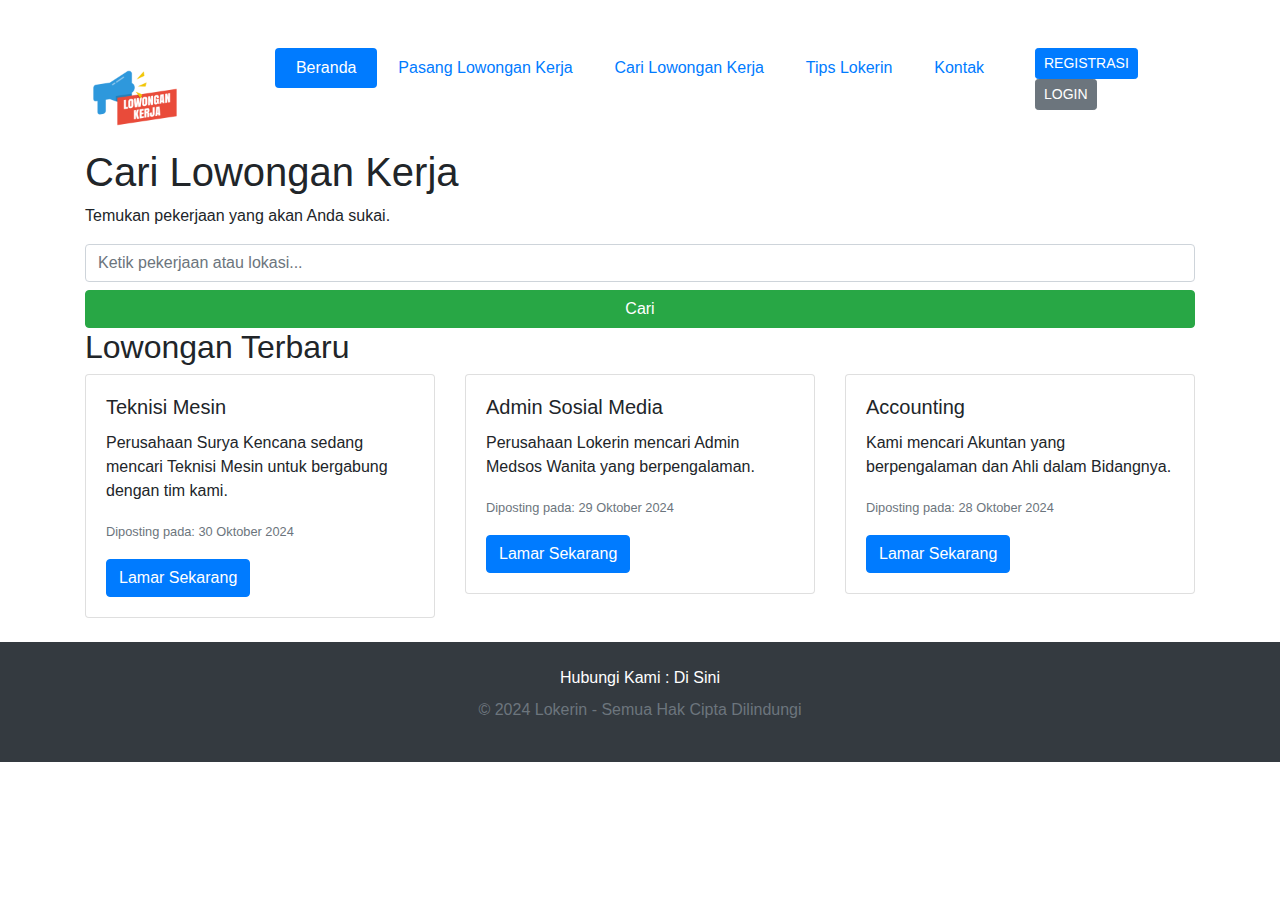
<file: index.html>
<!DOCTYPE html>
<html lang="en">
<head>
    <meta charset="UTF-8">
    <meta name="viewport" content="width=device-width, initial-scale=1.0">
    <title>Lokerin - Cari Lowongan Kerja</title>
    <link rel="stylesheet" href="https://stackpath.bootstrapcdn.com/bootstrap/4.5.2/css/bootstrap.min.css">
    <link rel="stylesheet" href="style.css">
</head>
<body>

    
    <section class="content">
        <div class="container">
            <h2 class="mt-5"></h2>
            <div class="row">
                <div class="col-md-2">
                    <img src="img/logo.png" alt="Lokerin Logo" class="logo" width="100" height="100">
                </div>
                <div class="col-md-8">
                    <ul class="nav nav-pills nav-fill">
                        <li class="nav-item">
                            <a class="nav-link active" href="index.html">Beranda</a>
                        </li>
                        <li class="nav-item">
                            <a class="nav-link" href="pasang_lowongan.html">Pasang Lowongan Kerja</a>
                        </li>
                        <li class="nav-item">
                            <a class="nav-link" href="cari_lowongan.html">Cari Lowongan Kerja</a>
                        </li>
                        <li class="nav-item">
                            <a class="nav-link" href="tips_loker.html">Tips Lokerin</a>
                        </li>
                        <li class="nav-item">
                            <a class="nav-link" href="kontak.html">Kontak</a>
                        </li>
                    </ul>
                </div>
                <div class="col-md-2">
                    <a class="btn btn-primary btn-sm" href="register.html">REGISTRASI</a>
                    <a class="btn btn-secondary btn-sm" href="login.html">LOGIN</a>
                </div>
            </div>
        </div>
    </header>
    

    <section class="hero">
        <div class="container">
            <div class="row">
                <div class="col-md-12">
                    <h1 class="hero-title">Cari Lowongan Kerja</h1>
                    <p class="hero-description">Temukan pekerjaan yang akan Anda sukai.</p>
                    <div>
                                            <div class="hero-search">
                        <input type="text" class="form-control" placeholder="Ketik pekerjaan atau lokasi...">
                        <button class="btn btn-success btn-block mt-2">Cari</button>
                    </div>
                </div>
            </div>
        </div>
    </section>

    <section class="jobs">
        <div class="container">
            <h2 class="section-title">Lowongan Terbaru</h2>
            <div class="row">
                <div class="col-md-4">
                    <div class="card mb-4">
                        <div class="card-body">
                            <h5 class="card-title">Teknisi Mesin</h5>
                            <p class="card-text">Perusahaan Surya Kencana sedang mencari Teknisi Mesin untuk bergabung dengan tim kami.</p>
                            <p class="card-text"><small class="text-muted">Diposting pada: 30 Oktober 2024</small></p>
                            <a href="#" class="btn btn-primary">Lamar Sekarang</a>
                        </div>
                    </div>
                </div>
                <div class="col-md-4">
                    <div class="card mb-4">
                        <div class="card-body">
                            <h5 class="card-title">Admin Sosial Media</h5>
                            <p class="card-text">Perusahaan Lokerin mencari Admin Medsos Wanita yang berpengalaman.</p>
                            <p class="card-text"><small class="text-muted">Diposting pada: 29 Oktober 2024</small></p>
                            <a href="#" class="btn btn-primary">Lamar Sekarang</a>
                        </div>
                    </div>
                </div>
                <div class="col-md-4">
                    <div class="card mb-4">
                        <div class="card-body">
                            <h5 class="card-title">Accounting</h5>
                            <p class="card-text">Kami mencari Akuntan yang berpengalaman dan Ahli dalam Bidangnya.</p>
                            <p class="card-text"><small class="text-muted">Diposting pada: 28 Oktober 2024</small></p>
                            <a href="#" class="btn btn-primary">Lamar Sekarang</a>
                        </div>
                    </div>
                </div>
            </div>
        </div>
    </section>

    <div id="footer"></div>

    <script src="script.js"></script>
</body>
</html>
</file>
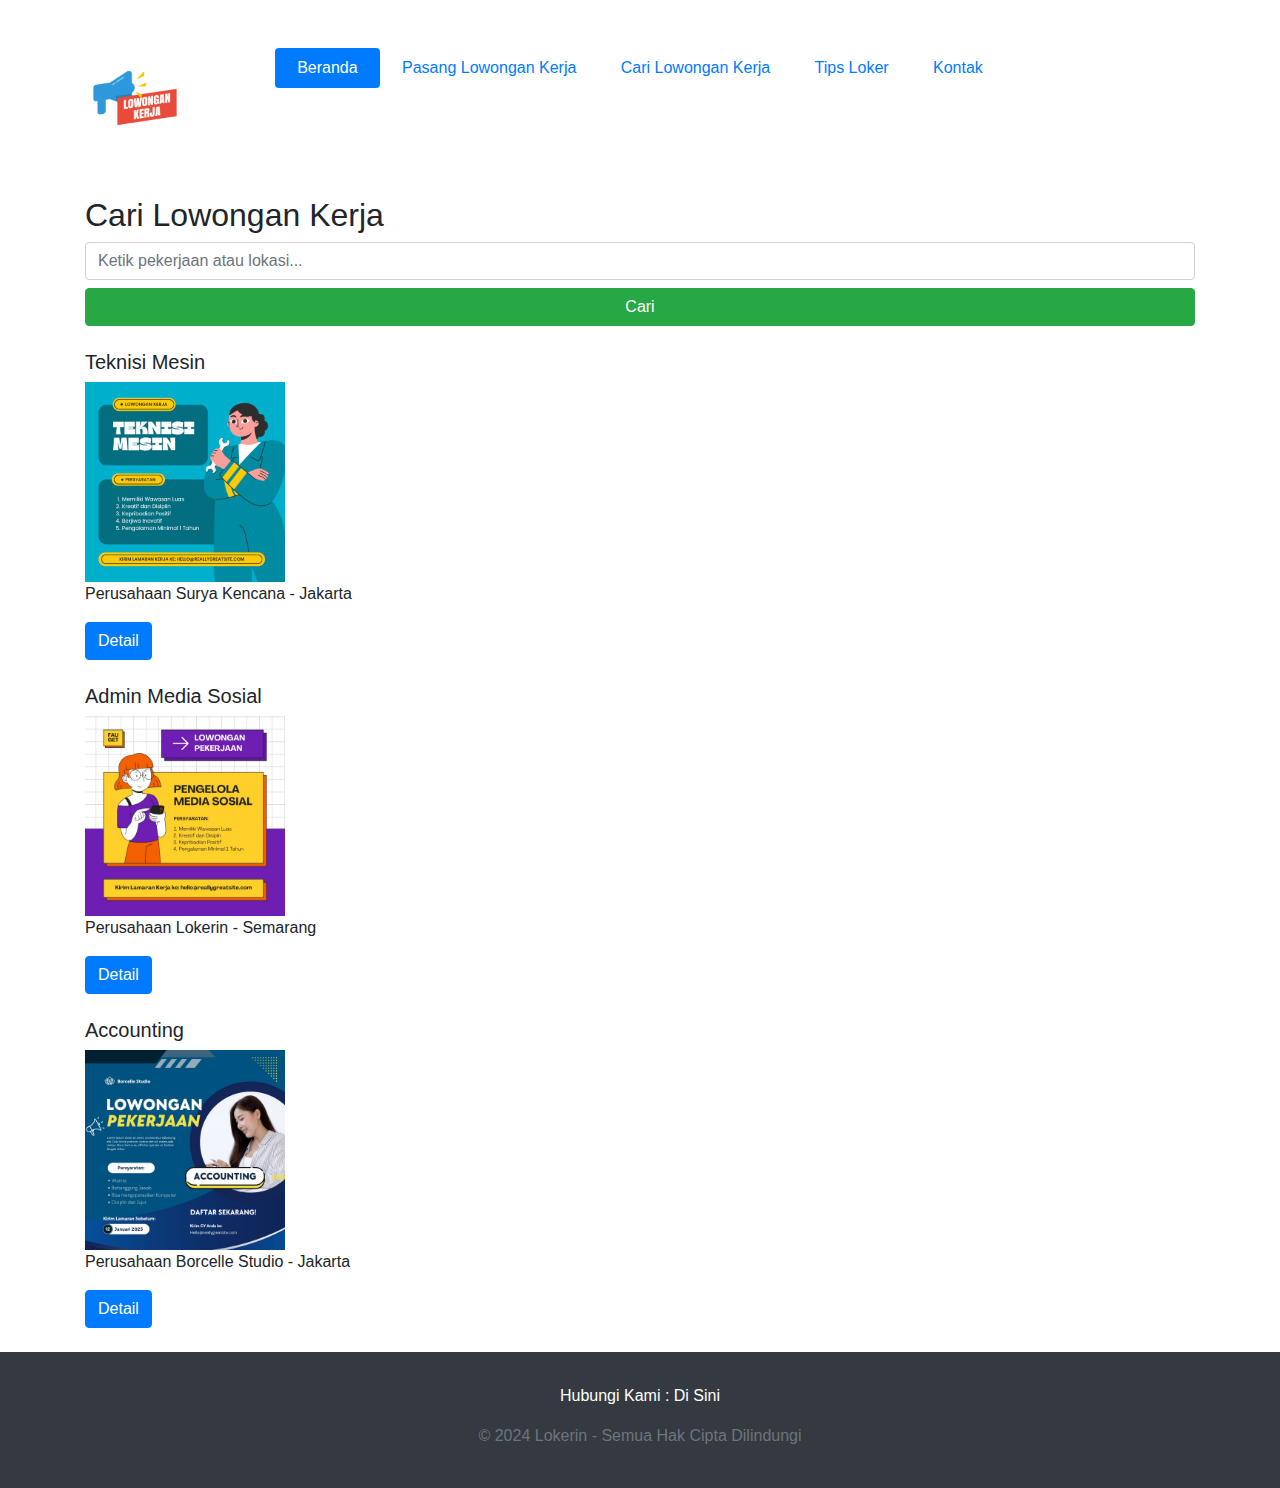
<file: cari_lowongan.html>
<!DOCTYPE html>
<html lang="en">
<head>
    <meta charset="UTF-8">
    <meta name="viewport" content="width=device-width, initial-scale=1.0">
    <title>Cari Lowongan Kerja - Lokerin</title>
    <link rel="stylesheet" href="https://stackpath.bootstrapcdn.com/bootstrap/4.5.2/css/bootstrap.min.css">
</head>
<body>
    <section class="content">
        <div class="container">
            <h2 class="mt-5"></h2>
            <div class="row">
                <div class="col-md-2">
                    <img src="img/logo.png" alt="Lokerin Logo" class="logo" width="100" height="100">
                </div>
                <div class="col-md-8">
                    <ul class="nav nav-pills nav-fill">
                        <li class="nav-item">
                            <a class="nav-link active" href="index.html">Beranda</a>
                        </li>
                        <li class="nav-item">
                            <a class="nav-link" href="pasang_lowongan.html">Pasang Lowongan Kerja</a>
                        </li>
                        <li class="nav-item">
                            <a class="nav-link" href="cari_lowongan.html">Cari Lowongan Kerja</a>
                        </li>
                        <li class="nav-item">
                            <a class="nav-link" href="tips_loker.html">Tips Loker</a>
                        </li>
                        <li class="nav-item">
                            <a class="nav-link" href="kontak.html">Kontak</a>
                        </li>
                    </ul>
                </div>
            </div>
        </div>
    </header>

<div class="container mt-5">
    <h2>Cari Lowongan Kerja</h2>
    <form class="mb-4">
        <input type="text" class="form-control" placeholder="Ketik pekerjaan atau lokasi...">
        <button class="btn btn-success btn-block mt-2">Cari</button>
    </form>

    <div class="job-list">
        <div class="job-item mb-4">
            <h5>Teknisi Mesin</h5>
            <img src="img/gambar1.jpg" alt="Lokerin Gambar" class="logo" width="200" height="200">
            <p>Perusahaan Surya Kencana - Jakarta</p>
            <a href="#" class="btn btn-primary">Detail</a>
        </div>
        <div class="job-item mb-4">
            <h5>Admin Media Sosial</h5>
            <img src="img/gambar2.jpg" alt="Lokerin Gambar" class="logo" width="200" height="200">
            <p>Perusahaan Lokerin - Semarang</p>
            <a href="#" class="btn btn-primary">Detail</a>
        </div>
        <div class="job-item mb-4">
            <h5>Accounting</h5>
            <img src="img/gambar3.jpg" alt="Lokerin Gambar" class="logo" width="200" height="200">
            <p>Perusahaan Borcelle Studio - Jakarta</p>
            <a href="#" class="btn btn-primary">Detail</a>
        </div>
                
    </div>
</div>
<p></p>
    </section>

    <div id="footer"></div>

    <script src="script.js"></script>
</body>
</html>
</file>
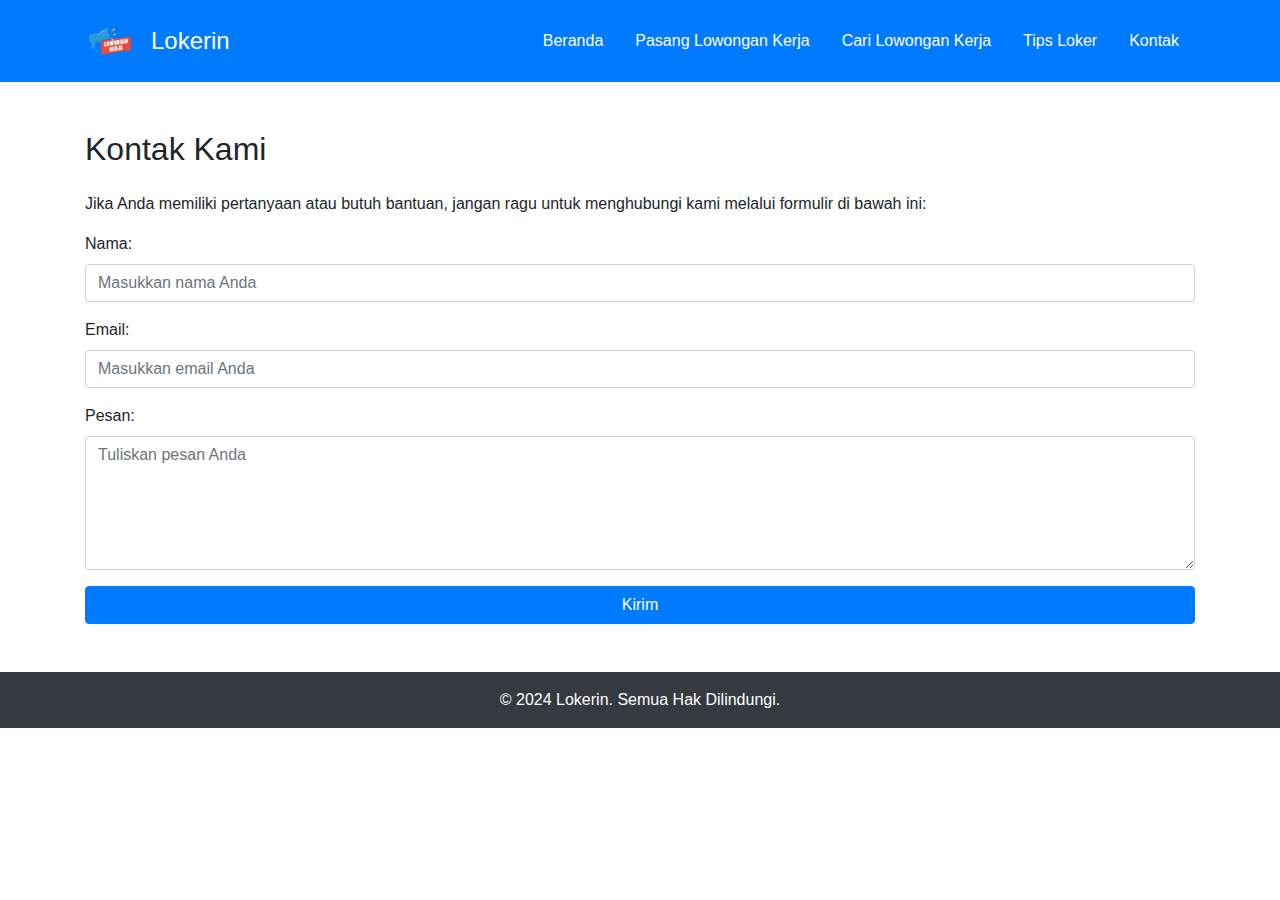
<file: kontak.html>
<!DOCTYPE html>
<html lang="en">
<head>
    <meta charset="UTF-8">
    <meta name="viewport" content="width=device-width, initial-scale=1.0">
    <title>Kontak - Lokerin</title>
    <link rel="stylesheet" href="https://stackpath.bootstrapcdn.com/bootstrap/4.5.2/css/bootstrap.min.css">
</head>
<body>
    <header class="bg-primary text-white py-3">
        <div class="container d-flex align-items-center">
            <img src="img/logo.png" alt="Lokerin Logo" class="mr-3" width="50" height="50">
            <h1 class="h4 mb-0">Lokerin</h1>
            <nav class="ml-auto">
                <ul class="nav">
                    <li class="nav-item">
                        <a class="nav-link text-white" href="lowongan.php">Beranda</a>
                    </li>
                    <li class="nav-item">
                        <a class="nav-link text-white" href="pasang_lowongan.html">Pasang Lowongan Kerja</a>
                    </li>
                    <li class="nav-item">
                        <a class="nav-link text-white" href="cari_lowongan.html">Cari Lowongan Kerja</a>
                    </li>
                    <li class="nav-item">
                        <a class="nav-link text-white" href="tips_loker.html">Tips Loker</a>
                    </li>
                    <li class="nav-item">
                        <a class="nav-link text-white active" href="kontak.html">Kontak</a>
                    </li>
                </ul>
            </nav>
        </div>
    </header>

    <div class="container mt-5">
        <h2 class="mb-4">Kontak Kami</h2>
        <p>Jika Anda memiliki pertanyaan atau butuh bantuan, jangan ragu untuk menghubungi kami melalui formulir di bawah ini:</p>
        <form action="proses_kontak.php" method="POST">
            <div class="form-group">
                <label for="nama">Nama:</label>
                <input type="text" id="nama" name="nama" class="form-control" placeholder="Masukkan nama Anda" required>
            </div>

            <div class="form-group">
                <label for="email">Email:</label>
                <input type="email" id="email" name="email" class="form-control" placeholder="Masukkan email Anda" required>
            </div>

            <div class="form-group">
                <label for="pesan">Pesan:</label>
                <textarea id="pesan" name="pesan" class="form-control" rows="5" placeholder="Tuliskan pesan Anda" required></textarea>
            </div>

            <button type="submit" class="btn btn-primary btn-block">Kirim</button>
        </form>
    </div>

    <footer class="bg-dark text-white py-3 mt-5">
        <div class="container text-center">
            &copy; 2024 Lokerin. Semua Hak Dilindungi.
        </div>
    </footer>

    <script src="https://code.jquery.com/jquery-3.5.1.slim.min.js"></script>
    <script src="https://cdn.jsdelivr.net/npm/@popperjs/core@2.4.4/dist/umd/popper.min.js"></script>
    <script src="https://stackpath.bootstrapcdn.com/bootstrap/4.5.2/js/bootstrap.min.js"></script>
</body>
</html>
</file>
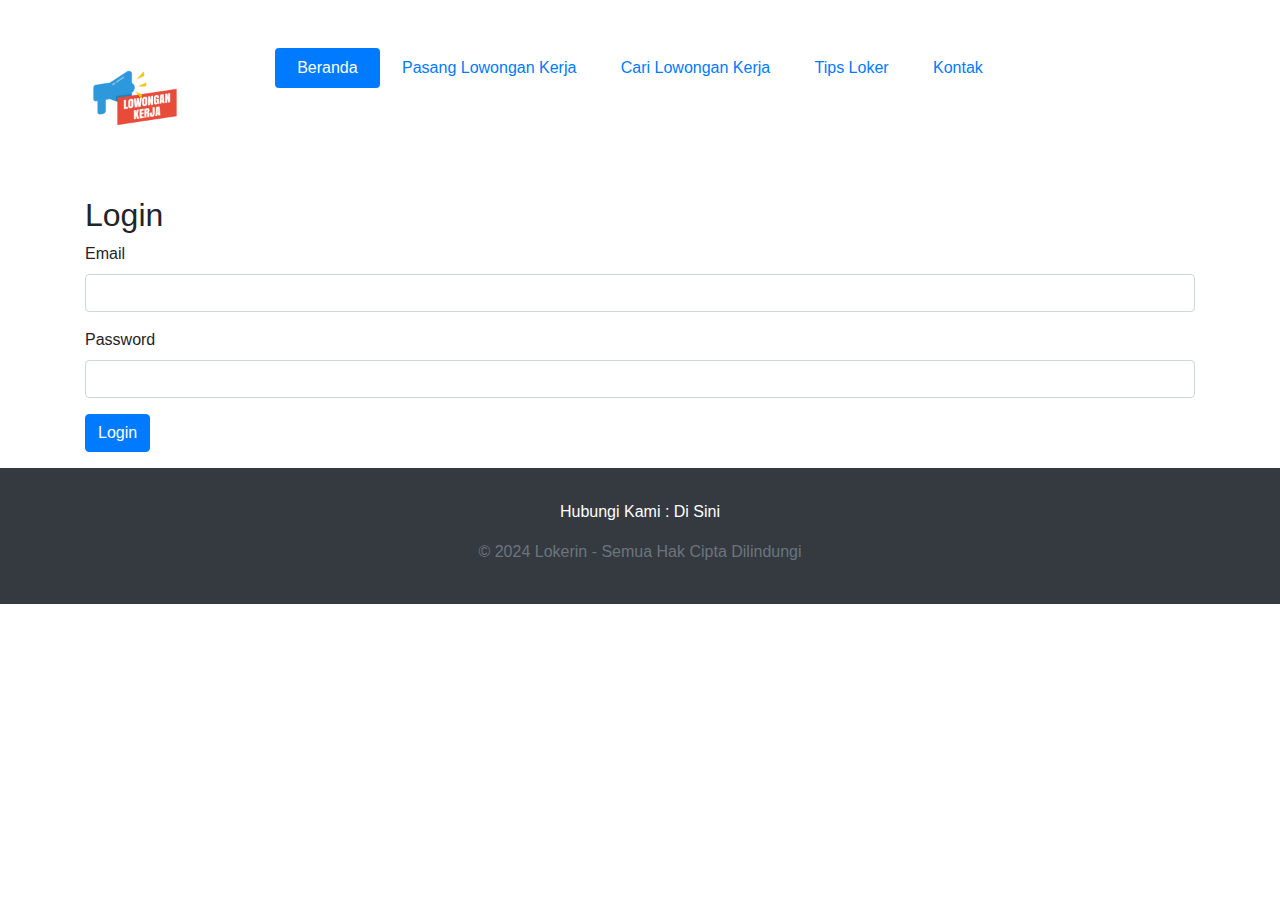
<file: login.html>
<!DOCTYPE html>
<html lang="en">
<head>
    <meta charset="UTF-8">
    <meta name="viewport" content="width=device-width, initial-scale=1.0">
    <title>Login - Lokerin</title>
    <link rel="stylesheet" href="https://stackpath.bootstrapcdn.com/bootstrap/4.5.2/css/bootstrap.min.css">
</head>
<body>

    <section class="content">
        <div class="container">
            <h2 class="mt-5"></h2>
            <div class="row">
                <div class="col-md-2">
                    <img src="img/logo.png" alt="Lokerin Logo" class="logo" width="100" height="100">
                </div>
                <div class="col-md-8">
                    <ul class="nav nav-pills nav-fill">
                        <li class="nav-item">
                            <a class="nav-link active" href="index.html">Beranda</a>
                        </li>
                        <li class="nav-item">
                            <a class="nav-link" href="pasang_lowongan.html">Pasang Lowongan Kerja</a>
                        </li>
                        <li class="nav-item">
                            <a class="nav-link" href="cari_lowongan.html">Cari Lowongan Kerja</a>
                        </li>
                        <li class="nav-item">
                            <a class="nav-link" href="tips_loker.html">Tips Loker</a>
                        </li>
                        <li class="nav-item">
                            <a class="nav-link" href="kontak.html">Kontak</a>
                        </li>
                    </ul>
                </div>
            </div>
        </div>
    </header>

<div class="container mt-5">
    <h2>Login</h2>
    <form>
        <div class="form-group">
            <label for="email">Email</label>
            <input type="email" class="form-control" id="email" required>
        </div>
        <div class="form-group">
            <label for="password">Password</label>
            <input type="password" class="form-control" id="password" required>
        </div>
        <button type="submit" class="btn btn-primary">Login</button>
    </form>
</div>
<p></p>

<div id="footer"></div>

    <script src="script.js"></script>
</body>
</html>
</file>
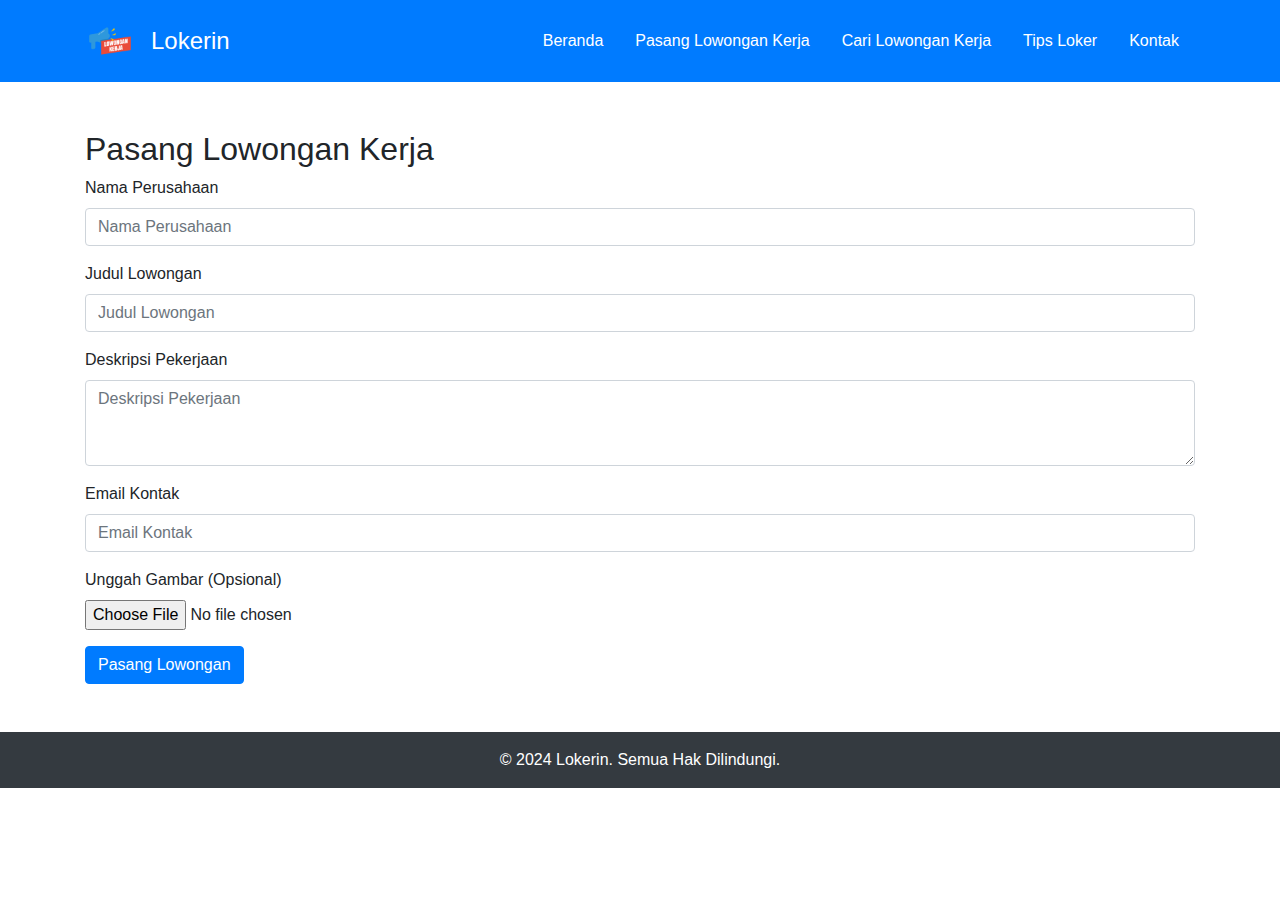
<file: pasang_lowongan.html>
<!DOCTYPE html>
<html lang="en">
<head>
    <meta charset="UTF-8">
    <meta name="viewport" content="width=device-width, initial-scale=1.0">
    <title>Pasang Lowongan - Lokerin</title>
    <link rel="stylesheet" href="https://stackpath.bootstrapcdn.com/bootstrap/4.5.2/css/bootstrap.min.css">
</head>
<body>
    <header class="bg-primary text-white py-3">
        <div class="container d-flex align-items-center">
            <img src="img/logo.png" alt="Lokerin Logo" class="mr-3" width="50" height="50">
            <h1 class="h4 mb-0">Lokerin</h1>
            <nav class="ml-auto">
                <ul class="nav">
                    <li class="nav-item">
                        <a class="nav-link text-white" href="lowongan.php">Beranda</a>
                    </li>
                    <li class="nav-item">
                        <a class="nav-link text-white active" href="pasang_lowongan.html">Pasang Lowongan Kerja</a>
                    </li>
                    <li class="nav-item">
                        <a class="nav-link text-white" href="cari_lowongan.html">Cari Lowongan Kerja</a>
                    </li>
                    <li class="nav-item">
                        <a class="nav-link text-white" href="tips_loker.html">Tips Loker</a>
                    </li>
                    <li class="nav-item">
                        <a class="nav-link text-white" href="kontak.html">Kontak</a>
                    </li>
                </ul>
            </nav>
        </div>
    </header>

    <div class="container mt-5">
        <h2>Pasang Lowongan Kerja</h2>
        <form action="proses_pasang_lowongan.php" method="POST" enctype="multipart/form-data">
            <div class="form-group">
                <label for="nama_perusahaan">Nama Perusahaan</label>
                <input type="text" class="form-control" id="nama_perusahaan" name="nama_perusahaan" required placeholder="Nama Perusahaan">
            </div>
            <div class="form-group">
                <label for="judul_lowongan">Judul Lowongan</label>
                <input type="text" class="form-control" id="judul_lowongan" name="judul_lowongan" required placeholder="Judul Lowongan">
            </div>
            <div class="form-group">
                <label for="deskripsi">Deskripsi Pekerjaan</label>
                <textarea class="form-control" id="deskripsi" name="deskripsi" rows="3" required placeholder="Deskripsi Pekerjaan"></textarea>
            </div>
            <div class="form-group">
                <label for="email_kontak">Email Kontak</label>
                <input type="email" class="form-control" id="email_kontak" name="email_kontak" required placeholder="Email Kontak">
            </div>
            <div class="form-group">
                <label for="gambar_lowongan">Unggah Gambar (Opsional)</label>
                <input type="file" class="form-control-file" id="gambar_lowongan" name="gambar_lowongan" accept="image/*">
            </div>
            <button type="submit" class="btn btn-primary">Pasang Lowongan</button>
        </form>
    </div>
    
    <footer class="bg-dark text-white py-3 mt-5">
        <div class="container text-center">
            &copy; 2024 Lokerin. Semua Hak Dilindungi.
        </div>
    </footer>

    <!-- Menggunakan jQuery biasa dan Popper.js -->
    <script src="https://code.jquery.com/jquery-3.5.1.min.js"></script>
    <script src="https://cdn.jsdelivr.net/npm/@popperjs/core@2.4.4/dist/umd/popper.min.js"></script>
    <script src="https://stackpath.bootstrapcdn.com/bootstrap/4.5.2/js/bootstrap.min.js"></script>
</body>
</html>
</file>
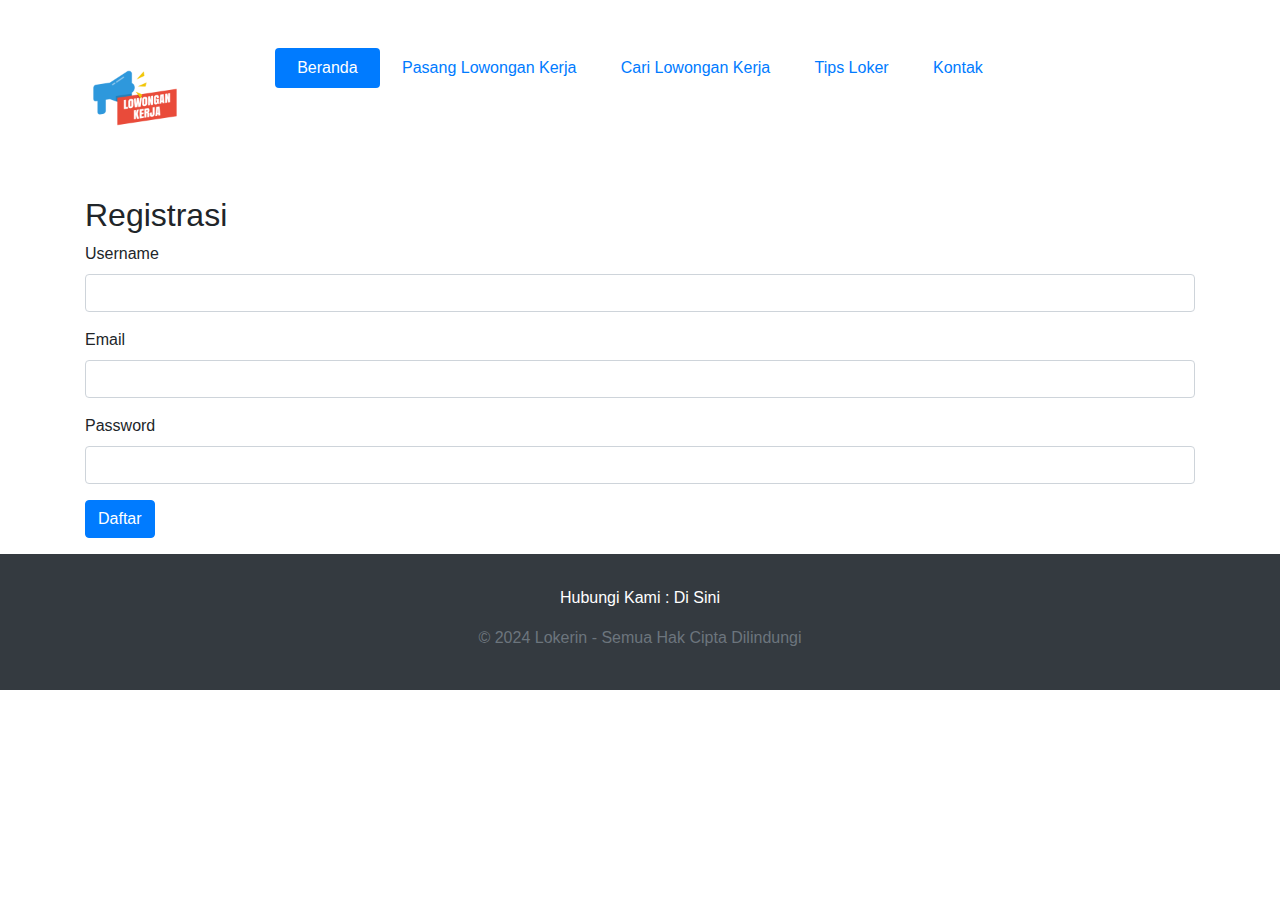
<file: register.html>
<!DOCTYPE html>
<html lang="en">
<head>
    <meta charset="UTF-8">
    <meta name="viewport" content="width=device-width, initial-scale=1.0">
    <title>Registrasi - Lokerin</title>
    <link rel="stylesheet" href="https://stackpath.bootstrapcdn.com/bootstrap/4.5.2/css/bootstrap.min.css">
</head>
<body>

    <section class="content">
        <div class="container">
            <h2 class="mt-5"></h2>
            <div class="row">
                <div class="col-md-2">
                    <img src="img/logo.png" alt="Lokerin Logo" class="logo" width="100" height="100">
                </div>
                <div class="col-md-8">
                    <ul class="nav nav-pills nav-fill">
                        <li class="nav-item">
                            <a class="nav-link active" href="index.html">Beranda</a>
                        </li>
                        <li class="nav-item">
                            <a class="nav-link" href="pasang_lowongan.html">Pasang Lowongan Kerja</a>
                        </li>
                        <li class="nav-item">
                            <a class="nav-link" href="cari_lowongan.html">Cari Lowongan Kerja</a>
                        </li>
                        <li class="nav-item">
                            <a class="nav-link" href="tips_loker.html">Tips Loker</a>
                        </li>
                        <li class="nav-item">
                            <a class="nav-link" href="kontak.html">Kontak</a>
                        </li>
                    </ul>
                </div>
            </div>
        </div>
    </header>

<div class="container mt-5">
    <h2>Registrasi</h2>
    <form>
        <div class="form-group">
            <label for="username">Username</label>
            <input type="text" class="form-control" id="username" required>
        </div>
        <div class="form-group">
            <label for="email">Email</label>
            <input type="email" class="form-control" id="email" required>
        </div>
        <div class="form-group">
            <label for="password">Password</label>
            <input type="password" class="form-control" id="password" required>
        </div>
        <button type="submit" class="btn btn-primary">Daftar</button>
    </form>
</div>
<p></p>

<div id="footer"></div>

    <script src="script.js"></script>
</body>
</html>
</file>
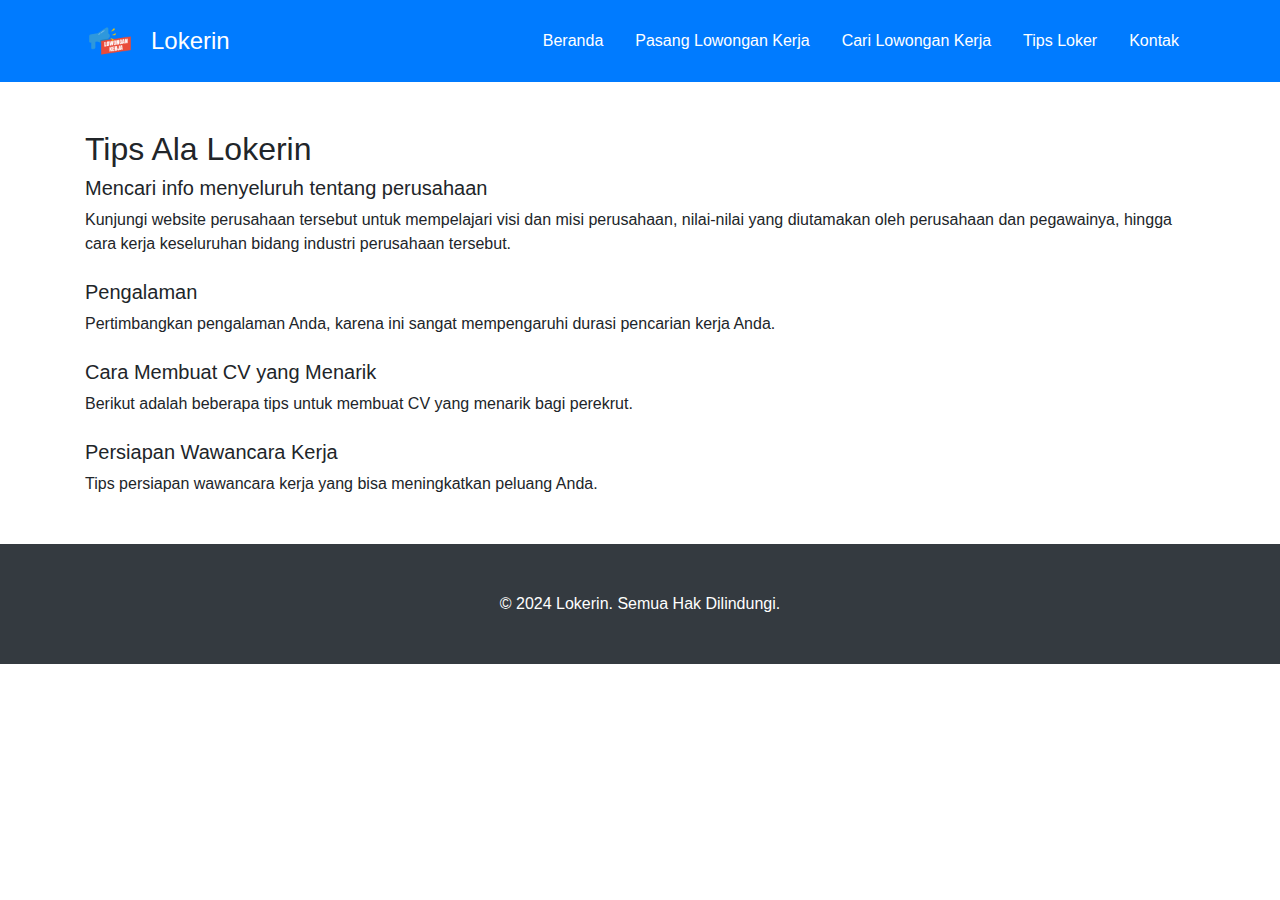
<file: tips_loker.html>
<!DOCTYPE html>
<html lang="en">
<head>
    <meta charset="UTF-8">
    <meta name="viewport" content="width=device-width, initial-scale=1.0">
    <title>Tips Loker - Lokerin</title>
    <link rel="stylesheet" href="https://stackpath.bootstrapcdn.com/bootstrap/4.5.2/css/bootstrap.min.css">
</head>
<body>
    <header class="bg-primary text-white py-3">
        <div class="container d-flex align-items-center">
            <img src="img/logo.png" alt="Lokerin Logo" class="mr-3" width="50" height="50">
            <h1 class="h4 mb-0">Lokerin</h1>
            <nav class="ml-auto">
                <ul class="nav">
                    <li class="nav-item">
                        <a class="nav-link text-white" href="lowongan.php">Beranda</a>
                    </li>
                    <li class="nav-item">
                        <a class="nav-link text-white" href="pasang_lowongan.html">Pasang Lowongan Kerja</a>
                    </li>
                    <li class="nav-item">
                        <a class="nav-link text-white" href="cari_lowongan.html">Cari Lowongan Kerja</a>
                    </li>
                    <li class="nav-item">
                        <a class="nav-link text-white" href="tips_loker.html">Tips Loker</a>
                    </li>
                    <li class="nav-item">
                        <a class="nav-link text-white active" href="kontak.html">Kontak</a>
                    </li>
                </ul>
            </nav>
        </div>
    </header>

<div class="container mt-5">
    <h2>Tips Ala Lokerin</h2>
    <article class="mb-4">
        <h5>Mencari info menyeluruh tentang perusahaan</h5>
        <p>Kunjungi website perusahaan tersebut untuk mempelajari visi dan misi perusahaan, nilai-nilai yang diutamakan oleh perusahaan dan pegawainya, hingga cara kerja keseluruhan bidang industri perusahaan tersebut.</p>
    </article>
    <article class="mb-4">
        <h5>Pengalaman</h5>
        <p>Pertimbangkan pengalaman Anda, karena ini sangat mempengaruhi durasi pencarian kerja Anda.</p>
    </article>
    <article class="mb-4">
        <h5>Cara Membuat CV yang Menarik</h5>
        <p>Berikut adalah beberapa tips untuk membuat CV yang menarik bagi perekrut.</p>
    </article>
    <article class="mb-4">
        <h5>Persiapan Wawancara Kerja</h5>
        <p>Tips persiapan wawancara kerja yang bisa meningkatkan peluang Anda.</p>
    </article>
    
</div>

<footer class="bg-dark text-white py-5 mt-5">
    <div class="container text-center">
        &copy; 2024 Lokerin. Semua Hak Dilindungi.
    </div>
</footer>

<script src="https://code.jquery.com/jquery-3.5.1.slim.min.js"></script>
<script src="https://cdn.jsdelivr.net/npm/@popperjs/core@2.4.4/dist/umd/popper.min.js"></script>
<script src="https://stackpath.bootstrapcdn.com/bootstrap/4.5.2/js/bootstrap.min.js"></script>
</body>
</html>
</file>
<file: style.css>
.footer .nav-link {
    color: white !important;
    padding: 0 10px;
}

.footer .nav-link:hover {
    color: #ddd !important;
}
</file>
